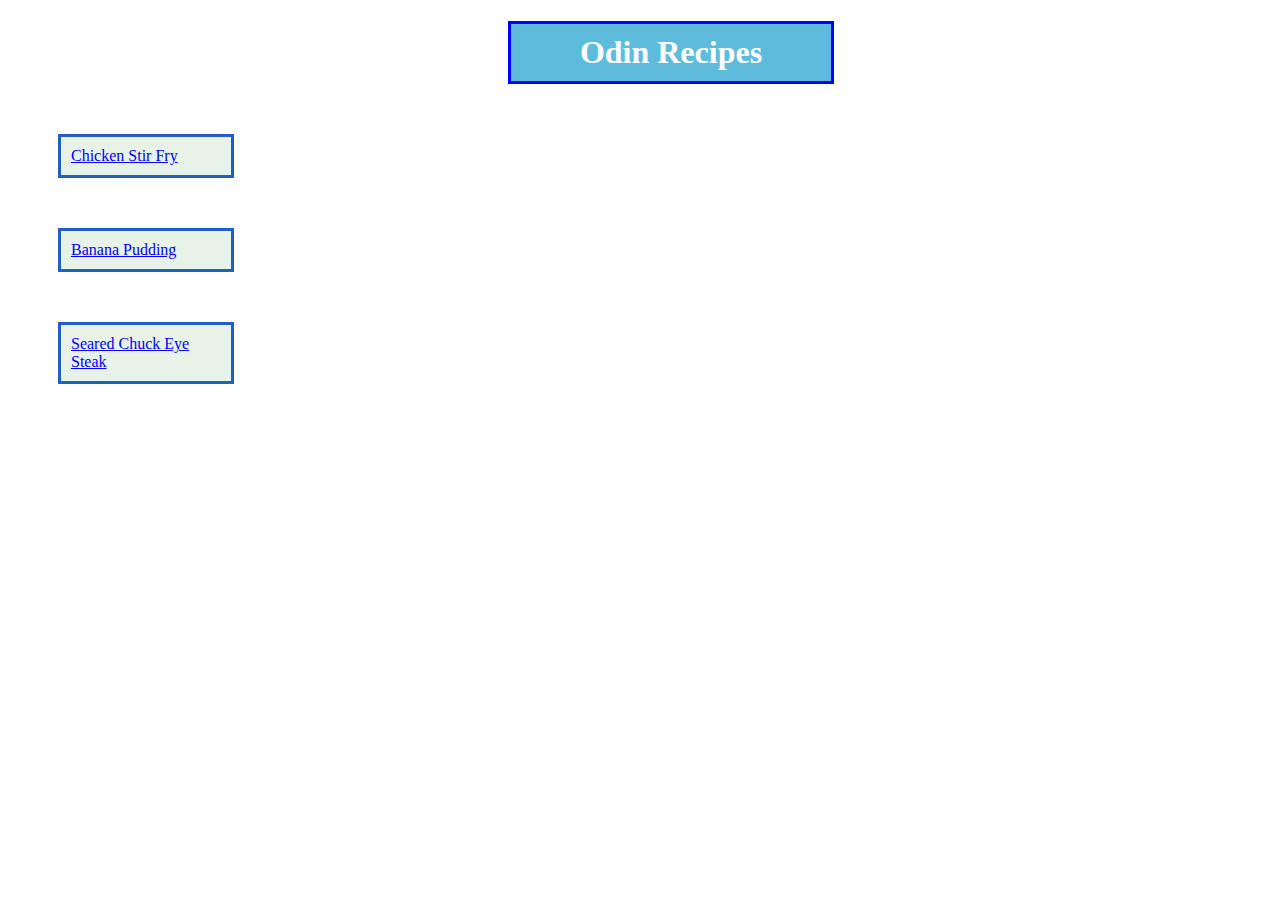
<file: index.html>
<!DOCTYPE html>
<html lang="en">
<head>
    <meta charset="UTF-8">
    <meta name="viewport" content="width=device-width, initial-scale=1.0">
    <title>Document</title>
    <link rel="stylesheet" href="styles.css">
</head>
<body>
    <h1 id="title">Odin Recipes</h1>
    <a class="classp" href="recipes/chickenstirfry.html">Chicken Stir Fry</a>
    <a class="classp" href="recipes/bananapudding.html">Banana Pudding</a>
    <a class="classp" href="recipes/steak.html">Seared Chuck Eye Steak</a>
</body>
</html>
</file>
<file: styles.css>
#title{
    color: white;
    background-color: rgb(93, 188, 220);
    text-align: center;
    width: 300px;
    margin-left: 500px;
    padding: 10px;
    border: 3px solid blue;
}

.classp{
    color:blue;
    background-color: rgb(231, 243, 231);
    text-decoration-line: underline;
    font-family: 'Times New Roman', Times, serif;
    display: block;
    width: 150px;
    margin: 50px;
    padding: 10px;
    border: 3px solid rgb(36, 93, 200);
}

a:hover{
    background-color: rgb(154, 190, 234);
    font-size: 1.1em;
}
</file>
